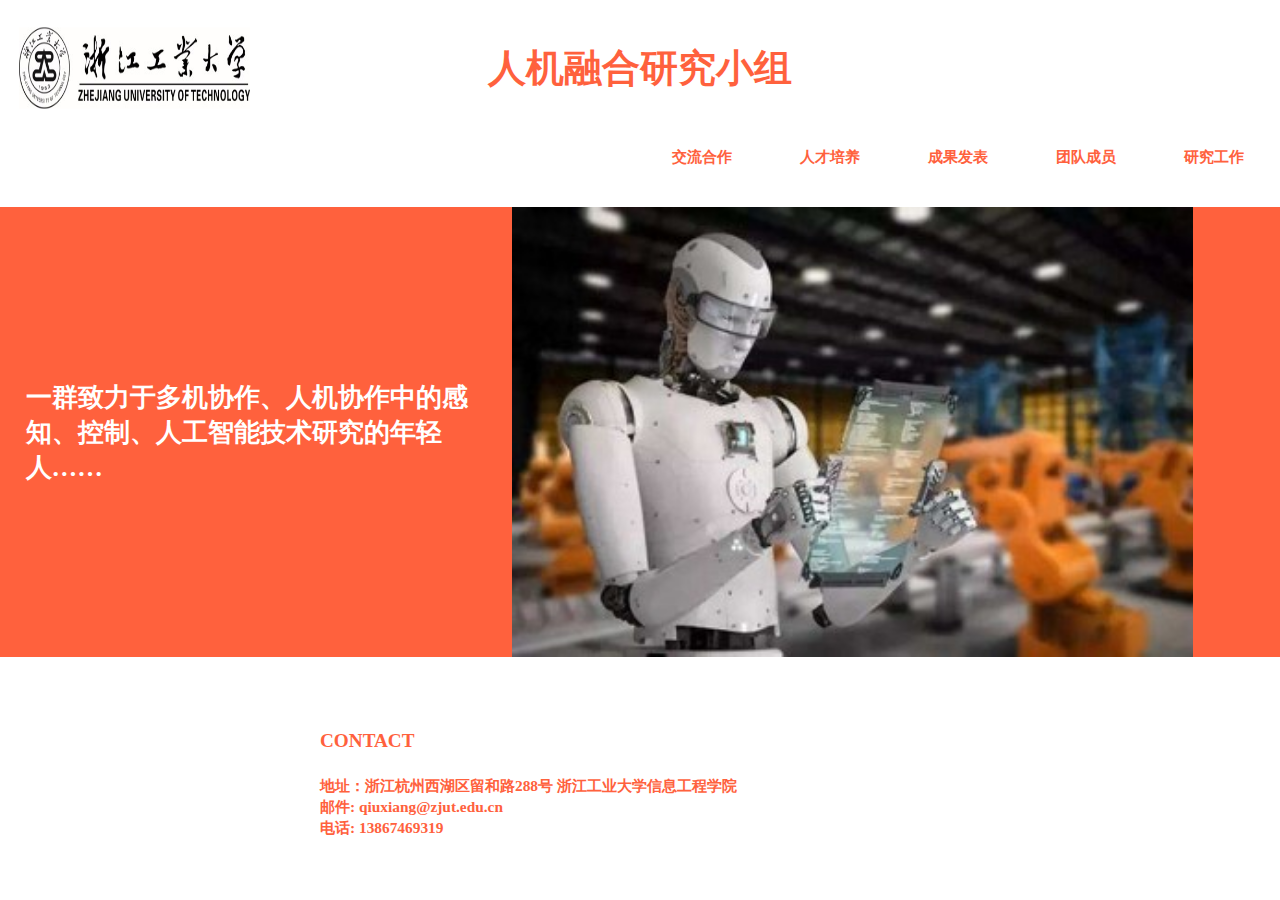
<file: index.html>
<!DOCTYPE html>
<html lang="en">
<head>
    <meta charset="UTF-8">
    <title>人机融合研究小组</title>
    <link rel="stylesheet" href="css/index.css">
</head>
<body>
<div class="top">
    <div class="top_left">
        <img class="picture" src="./image/logo.jpg">
    </div>
    <div class="top_right">
        <span class="title">人机融合研究小组</span>
    </div>
</div>
<div class="nav">
    <ul>
        <li> <a href="research.html">研究工作</a></li>
        <li> <a href="">团队成员</a></li>
        <li> <a href="achievement.html">成果发表</a></li>
        <li> <a href="develop.html">人才培养</a></li>
        <li> <a href="cooperate.html">交流合作</a></li>
    </ul>
</div>
<div class="content">
    <div class="box">
        <div class="content_left">
            <h2>一群致力于多机协作、人机协作中的感知、控制、人工智能技术研究的年轻人……
            </h2>
        </div>
        <div class="content_right">
            <img src="image/picture.jpg"></div>
    </div>
</div>
<div class="bottom">
    <p class="key">CONTACT</p>
    <div class="address">
        <p>地址：浙江杭州西湖区留和路288号 浙江工业大学信息工程学院</p>
        <p>邮件: qiuxiang@zjut.edu.cn</p>
        <p>电话: 13867469319</p>
    </div>
</div>
</body>
</html>
</file>
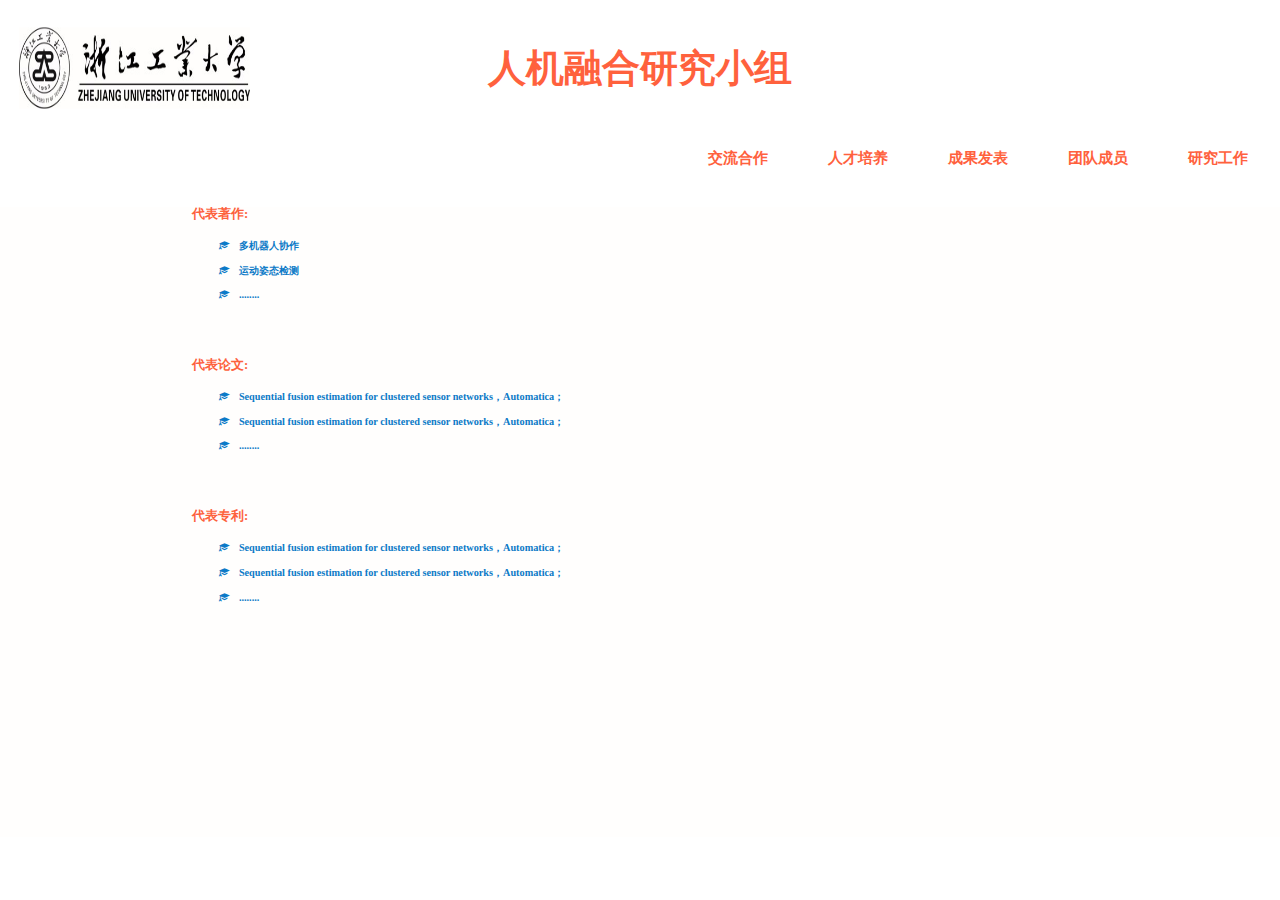
<file: achievement.html>
<!DOCTYPE html>
<html lang="en">
<head>
    <meta charset="UTF-8">
    <title>Title</title>
    <link rel="stylesheet" href="css/style.css">
    <link rel="stylesheet" href="lib/bootstrap/css/bootstrap.css">
</head>
<body>
<!--<div id="header">-->
<div class="top">
    <div class="top_left">
        <img class="picture" src="image/logo.jpg">
    </div>
    <div class="top_right">
        <span class="title">人机融合研究小组</span>
    </div>
</div>
<div class="nav">
    <ul>
        <li> <a href="research.html">研究工作</a></li>
        <li> <a href="">团队成员</a></li>
        <li> <a href="achievement.html">成果发表</a></li>
        <li> <a href="develop.html">人才培养</a></li>
        <li> <a href="cooperate.html">交流合作</a></li>
    </ul>
</div>
<!--</div>-->
<div id="body">
    <div id="center">
        <div id="center_top">
            <h3 class="work">代表著作:</h3>
            <div class="text">
                <p><span class="glyphicon glyphicon-education" aria-hidden="true">&nbsp;</span><a href="">多机器人协作</a></p>
                <p><span class="glyphicon glyphicon-education" aria-hidden="true">&nbsp;</span>运动姿态检测</p>
                <p><span class="glyphicon glyphicon-education" aria-hidden="true">&nbsp;</span>........</p>
            </div>
        </div>
        <div id="center_c">
            <h3 class="work">代表论文:</h3>
            <div class="text">
                <p><span class="glyphicon glyphicon-education" aria-hidden="true">&nbsp;</span>Sequential fusion estimation for clustered sensor networks，Automatica；</p>
                <p><span class="glyphicon glyphicon-education" aria-hidden="true">&nbsp;</span>Sequential fusion estimation for clustered sensor networks，Automatica；</p>
                <p><span class="glyphicon glyphicon-education" aria-hidden="true">&nbsp;</span>........</p>
            </div>
        </div>
        <div id="center_footer">
            <h3 class="work">代表专利:</h3>
            <div class="text">
                <p><span class="glyphicon glyphicon-education" aria-hidden="true">&nbsp;</span>Sequential fusion estimation for clustered sensor networks，Automatica；</p>
                <p><span class="glyphicon glyphicon-education" aria-hidden="true">&nbsp;</span>Sequential fusion estimation for clustered sensor networks，Automatica；</p>
                <p><span class="glyphicon glyphicon-education" aria-hidden="true">&nbsp;</span>........</p>
            </div>
        </div>
    </div>
    <!--<h2>工作动态</h2>-->
</div>
</body>
</html>
</file>
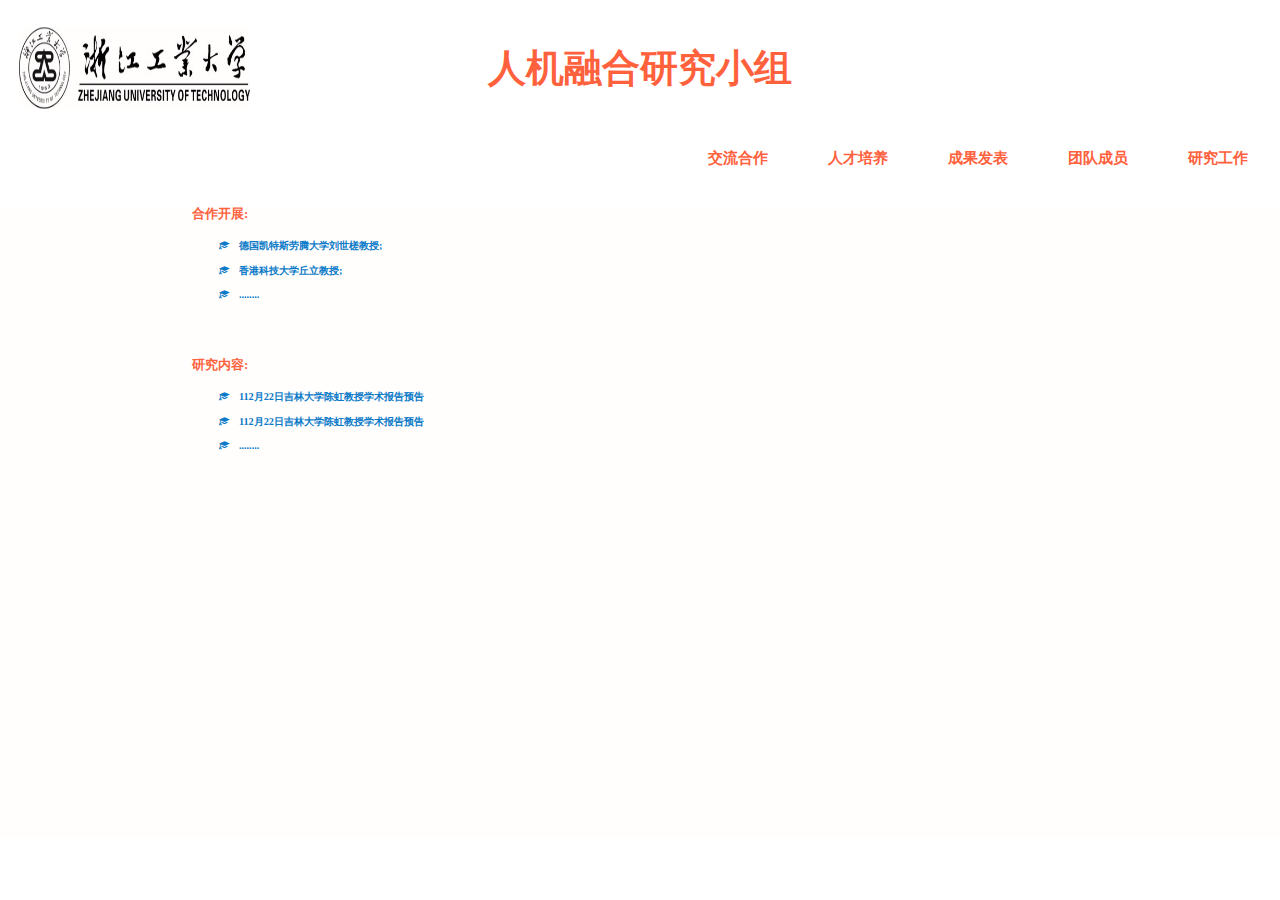
<file: cooperate.html>
<!DOCTYPE html>
<html lang="en">
<head>
    <meta charset="UTF-8">
    <title>Title</title>
    <link rel="stylesheet" href="css/style.css">
    <link rel="stylesheet" href="lib/bootstrap/css/bootstrap.css">
</head>
<body>
<!--<div id="header">-->
<div class="top">
    <div class="top_left">
        <img class="picture" src="image/logo.jpg">
    </div>
    <div class="top_right">
        <span class="title">人机融合研究小组</span>
    </div>
</div>
<div class="nav">
    <ul>
        <li> <a href="research.html">研究工作</a></li>
        <li> <a href="">团队成员</a></li>
        <li> <a href="achievement.html">成果发表</a></li>
        <li> <a href="develop.html">人才培养</a></li>
        <li> <a href="cooperate.html">交流合作</a></li>
    </ul>
</div>
<!--</div>-->
<div id="body">
    <div id="center">
        <div id="center_top">
            <h3 class="work">合作开展:</h3>
            <div class="text">
                <p><span class="glyphicon glyphicon-education" aria-hidden="true">&nbsp;</span><a href="">德国凯特斯劳腾大学刘世槎教授;</a></p>
                <p><span class="glyphicon glyphicon-education" aria-hidden="true">&nbsp;</span><a href="">香港科技大学丘立教授;</a></p>
                <p><span class="glyphicon glyphicon-education" aria-hidden="true">&nbsp;</span><a href="">........</a></p>
            </div>
        </div>
        <div id="center_c">
            <h3 class="work">研究内容:</h3>
            <div class="text">
                <p><span class="glyphicon glyphicon-education" aria-hidden="true">&nbsp;</span><a href="">112月22日吉林大学陈虹教授学术报告预告</a></p>
                <p><span class="glyphicon glyphicon-education" aria-hidden="true">&nbsp;</span><a href="">112月22日吉林大学陈虹教授学术报告预告</a></p>
                <p><span class="glyphicon glyphicon-education" aria-hidden="true">&nbsp;</span><a href="">........</a></p>
            </div>
        </div>
    </div>
    <!--<h2>工作动态</h2>-->
</div>
</body>
</html>
</file>
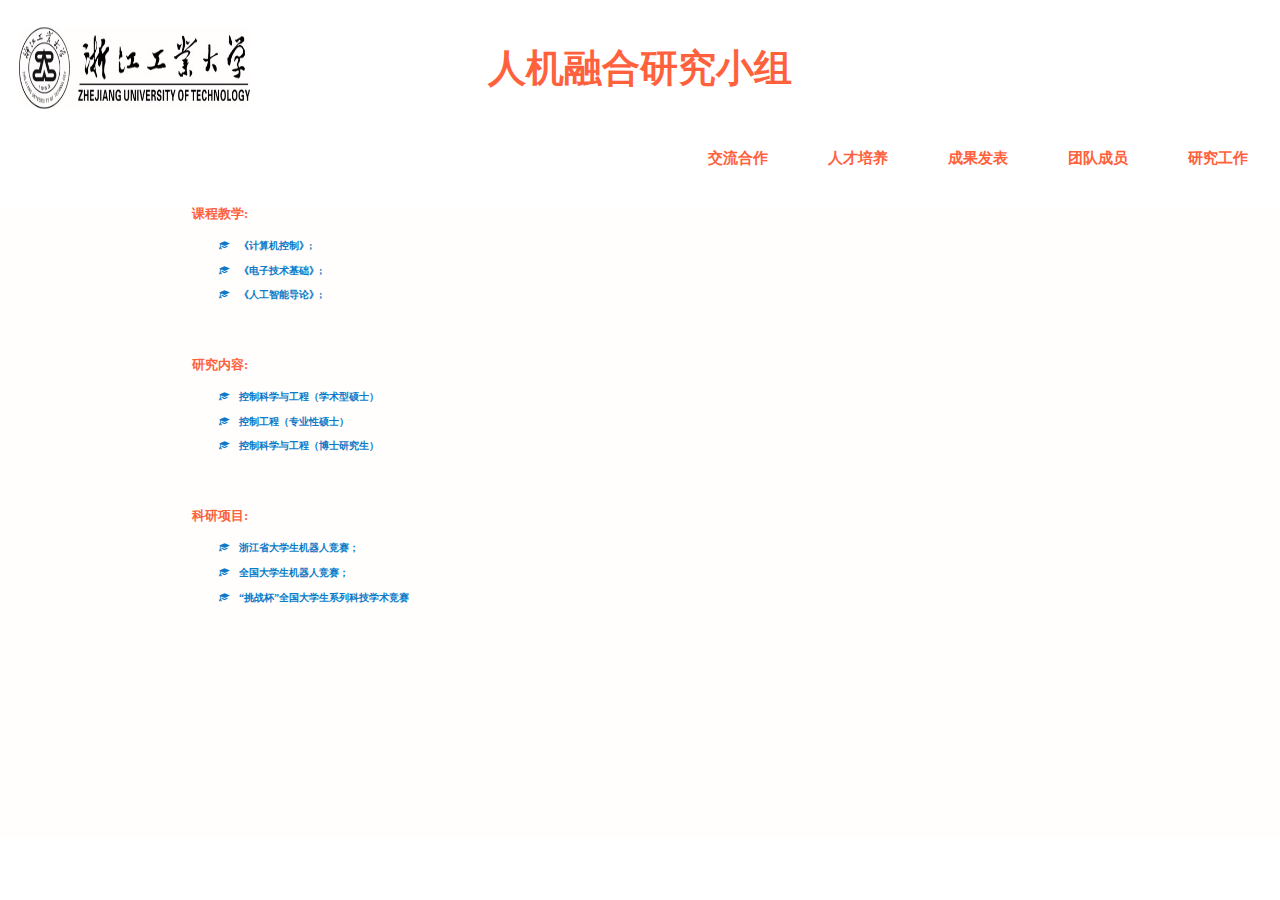
<file: develop.html>
<!DOCTYPE html>
<html lang="en">
<head>
    <meta charset="UTF-8">
    <title>Title</title>
    <link rel="stylesheet" href="css/style.css">
    <link rel="stylesheet" href="lib/bootstrap/css/bootstrap.css">
</head>
<body>
<!--<div id="header">-->
<div class="top">
    <div class="top_left">
        <img class="picture" src="image/logo.jpg">
    </div>
    <div class="top_right">
        <span class="title">人机融合研究小组</span>
    </div>
</div>
<div class="nav">
    <ul>
        <li> <a href="research.html">研究工作</a></li>
        <li> <a href="">团队成员</a></li>
        <li> <a href="achievement.html">成果发表</a></li>
        <li> <a href="develop.html">人才培养</a></li>
        <li> <a href="cooperate.html">交流合作</a></li>
    </ul>
</div>
<!--</div>-->
<div id="body">
    <div id="center">
        <div id="center_top">
            <h3 class="work">课程教学:</h3>
            <div class="text">
                <p><span class="glyphicon glyphicon-education" aria-hidden="true">&nbsp;</span><a href="">《计算机控制》;</a></p>
                <p><span class="glyphicon glyphicon-education" aria-hidden="true">&nbsp;</span><a href="">《电子技术基础》;</a></p>
                <p><span class="glyphicon glyphicon-education" aria-hidden="true">&nbsp;</span><a href="">《人工智能导论》;</a></p>
            </div>
        </div>
        <div id="center_c">
            <h3 class="work">研究内容:</h3>
            <div class="text">
                <p><span class="glyphicon glyphicon-education" aria-hidden="true">&nbsp;</span><a href="">控制科学与工程（学术型硕士）</a></p>
                <p><span class="glyphicon glyphicon-education" aria-hidden="true">&nbsp;</span><a href="">控制工程（专业性硕士）</a></p>
                <p><span class="glyphicon glyphicon-education" aria-hidden="true">&nbsp;</span><a href="">控制科学与工程（博士研究生）</a></p>
            </div>
        </div>
        <div id="center_footer">
            <h3 class="work">科研项目:</h3>
            <div class="text">
                <p><span class="glyphicon glyphicon-education" aria-hidden="true">&nbsp;</span><a href="">浙江省大学生机器人竞赛；</a></p>
                <p><span class="glyphicon glyphicon-education" aria-hidden="true">&nbsp;</span><a href="">全国大学生机器人竞赛；</a></p>
                <p><span class="glyphicon glyphicon-education" aria-hidden="true">&nbsp;</span><a href="">“挑战杯”全国大学生系列科技学术竞赛</a></p>
            </div>
        </div>
    </div>
    <!--<h2>工作动态</h2>-->
</div>
</body>
</html>
</file>
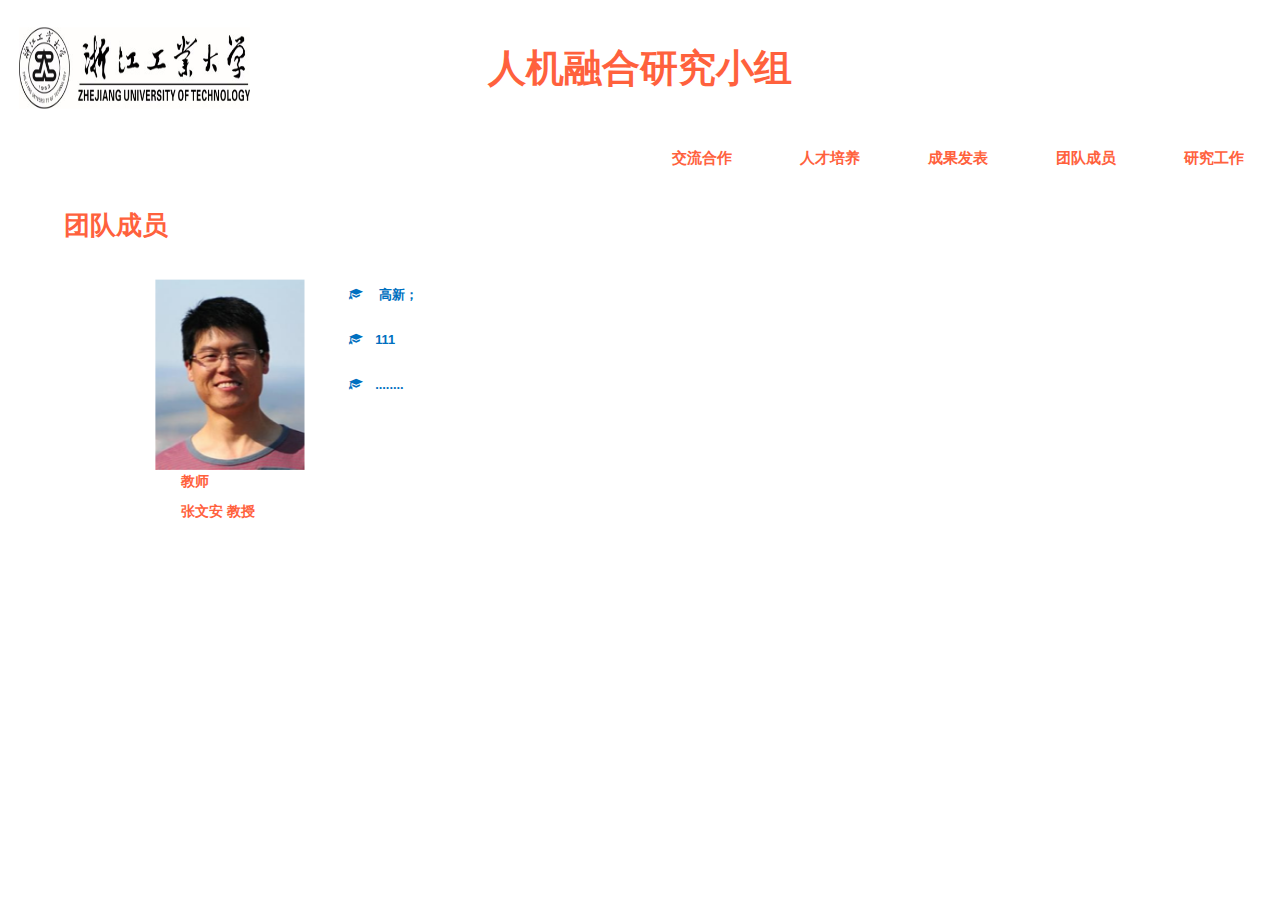
<file: group-intro.html>
<!DOCTYPE html>
<html lang="en">
<head>
    <meta charset="UTF-8">
    <title>人机融合研究小组</title>
    <link rel="stylesheet" href="css/group-intro.css">
    <link rel="stylesheet" href="lib/bootstrap/css/bootstrap.css">
</head>
<body>
<div class="top">
    <div class="top_left">
        <img class="picture" src="image/logo.jpg">
    </div>
    <div class="top_right">
        <span class="title">人机融合研究小组</span>
    </div>
</div>
<div class="nav">
    <ul>
        <li> <a href="research.html">研究工作</a></li>
        <li> <a href="">团队成员</a></li>
        <li> <a href="achievement.html">成果发表</a></li>
        <li> <a href="develop.html">人才培养</a></li>
        <li> <a href="cooperate.html">交流合作</a></li>
    </ul>
</div>
<div class="content">
    <div class="member">
        <p class="team">团队成员</p>
    </div>
    <div class="group">
        <div class="group_top">
            <ul>
                <li class="group_top_picture_intro">
                    <div class="box">
                        <div class="group_top_picture">
                            <img src="image/member.png">
                        </div>
                        <div class="group_top_intro">
                            <p>教师</p>
                            <p>张文安 教授</p>
                        </div>
                    </div>
                </li>
                <li class="group_top_word_intro">
                    <p><span class="glyphicon glyphicon-education" aria-hidden="true">&nbsp;</span> 高新；</p>
                    <p><span class="glyphicon glyphicon-education" aria-hidden="true">&nbsp;</span>111</p>
                    <p><span class="glyphicon glyphicon-education" aria-hidden="true">&nbsp;</span>........</p>
                </li>


            </ul>
        </div>
    </div>
</div>
</body>
</html>
</file>
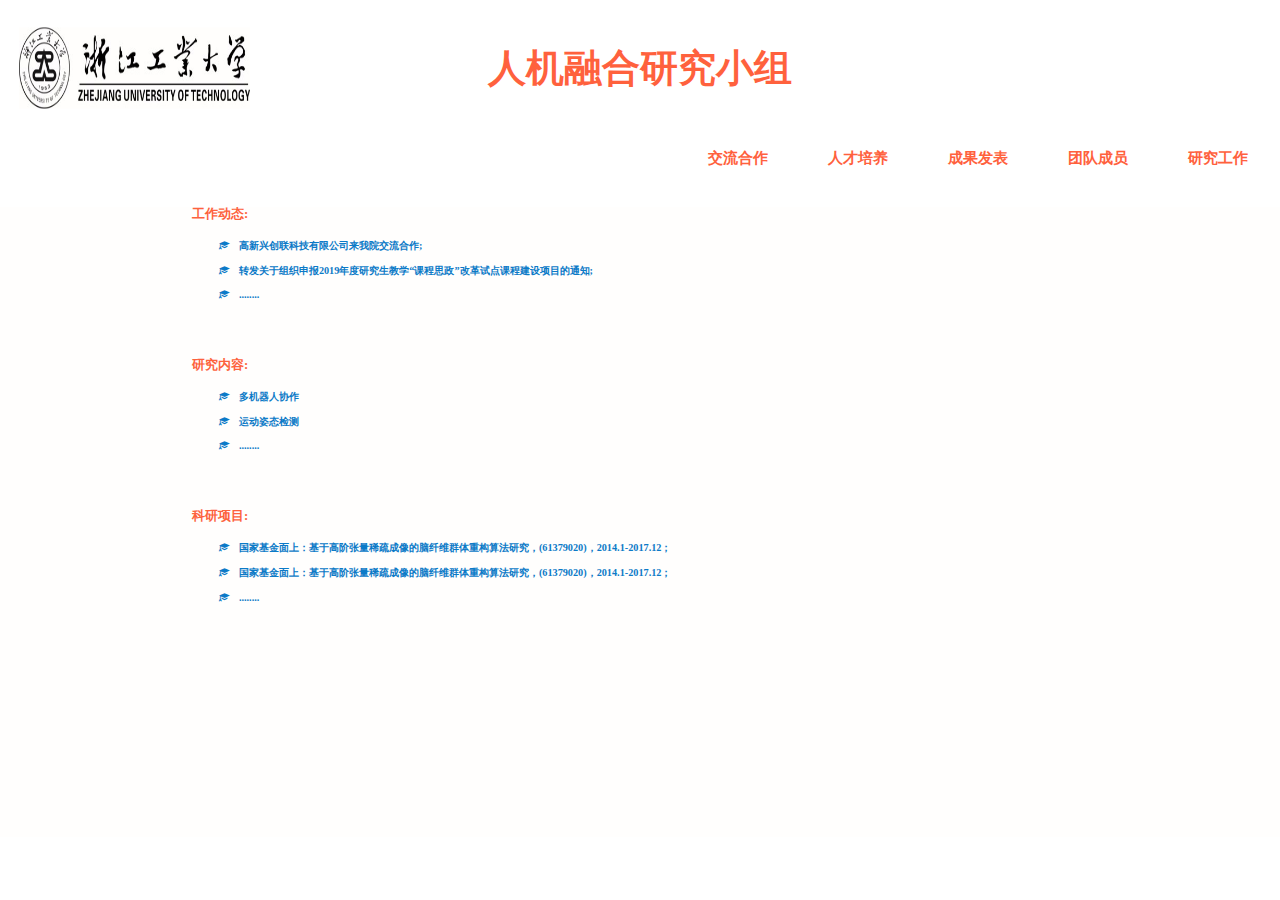
<file: research.html>
<!DOCTYPE html>
<html lang="en">
    <head>
         <meta charset="UTF-8">
         <title>Title</title>
         <link rel="stylesheet" href="css/style.css">
         <link rel="stylesheet" href="lib/bootstrap/css/bootstrap.css">
    </head>
    <body>
          <div class="top">
              <div class="top_left">
                  <img class="picture" src="image/logo.jpg">
              </div>
              <div class="top_right">
                  <span class="title">人机融合研究小组</span>
              </div>
          </div>
          <div class="nav">
              <ul>
                  <li> <a href="research.html">研究工作</a></li>
                  <li> <a href="">团队成员</a></li>
                  <li> <a href="achievement.html">成果发表</a></li>
                  <li> <a href="develop.html">人才培养</a></li>
                  <li> <a href="cooperate.html">交流合作</a></li>
              </ul>
          </div>
          <div id="body">
              <div id="center">
                  <div id="center_top">
                      <h3 class="work">工作动态:</h3>
                      <div class="text">
                          <p><span class="glyphicon glyphicon-education" aria-hidden="true">&nbsp;</span><a href="">高新兴创联科技有限公司来我院交流合作;</a></p>
                          <p><span class="glyphicon glyphicon-education" aria-hidden="true">&nbsp;</span>转发关于组织申报2019年度研究生教学“课程思政”改革试点课程建设项目的通知;</p>
                          <p><span class="glyphicon glyphicon-education" aria-hidden="true">&nbsp;</span>........</p>
                      </div>
                  </div>
                  <div id="center_c">
                      <h3 class="work">研究内容:</h3>
                      <div class="text">
                          <p><span class="glyphicon glyphicon-education" aria-hidden="true">&nbsp;</span>多机器人协作</p>
                          <p><span class="glyphicon glyphicon-education" aria-hidden="true">&nbsp;</span>运动姿态检测</p>
                          <p><span class="glyphicon glyphicon-education" aria-hidden="true">&nbsp;</span>........</p>
                      </div>
                  </div>
                  <div id="center_footer">
                      <h3 class="work">科研项目:</h3>
                      <div class="text">
                          <p><span class="glyphicon glyphicon-education" aria-hidden="true">&nbsp;</span>国家基金面上：基于高阶张量稀疏成像的脑纤维群体重构算法研究，(61379020)，2014.1-2017.12；</p>
                          <p><span class="glyphicon glyphicon-education" aria-hidden="true">&nbsp;</span>国家基金面上：基于高阶张量稀疏成像的脑纤维群体重构算法研究，(61379020)，2014.1-2017.12；</p>
                          <p><span class="glyphicon glyphicon-education" aria-hidden="true">&nbsp;</span>........</p>
                      </div>
                  </div>
              </div>
   <!--<h2>工作动态</h2>-->
          </div>
    </body>
</html>
</file>
<file: css/index.css>
body,html{
    height: 100%;
    width: 100%;
    overflow: hidden;
}
*{
    padding: 0;
    margin: 0;
}
.top{
    height: 15%;
    width: 100%;
    /*background: url("../image/logo.jpg")no-repeat;*/
    /*background-color: red;*/
    /*background-position: 10px center;*/
    /*background-size:contain;*/
    position: relative;
}
.top .top_left{
    height:100%;
    width: 30%;
}
.top .top_left .picture{
    height: 60%;
    width: 60%;
    position: relative;
    top: 50%;
    left: 5%;
    transform: translateY(-50%);
    /*transform: translate(-50%,-50%);*/
}
.top .top_right .title{
    font-family: "华文行楷","楷体";
    font-weight: bold;
    position: absolute;
    top: 50%;
    left: 50%;
    transform: translate(-50%,-50%);
    color: #ff613d;
    font-size: 3vw;
}

.nav{
    height: 8%;
    width: 100%;
}
ul{
    height: 100%;
    width: 50%;
    float: right;
}
li{
    width: 20%;
    height: 100%;
    list-style: none;
    float: right;
    position: relative;
}
li a{
    font-size: 1.2vw;
    text-decoration: none;
    position: absolute;
    left: 50%;
    margin-left: -32px;
    top: 30%;
    margin-top: -10px;
    color: #ff613d;
    font-weight: bold;
}
.content{
    width: 100%;
    height: 50%;
    background-color: #ff613d;
}
.content .box{
    height: 100%;
    width: 100%;
    float: left;
}
.content .content_left{
    height: 100%;
    width: 40%;
    /*background-color: red;*/
    float: left;
}
.content .content_left h2{
    /*height: 40%;*/
    width: 90%;
    /*background-color: green;*/
    /*position: relative;*/
    /*top: 50%;*/
    /*left: 50%;*/
    /*margin-top: -89px;*/
    /*margin-left: -346px;*/
    position: relative;
    top: 50%;
    left: 50%;
    /*transform: translateY(-50%);*/
    transform: translate(-50%,-50%);
    color: white;
    font-size: 2vw;
}
.content .content_right{
    /*background: url("../image/picture.jpg")no-repeat;*/
    /*background-size:contain;*/
    float: right;
    height:100%;
    width: 60%;
    background-color: #ff613d;
    /*background-color: pink;*/
}
.content .content_right img{
    height:100%;
    /*width: 80%;*/
}
.bottom{
    height: 27%;
    width: 100%;
    position: relative;

}
.bottom .key{
    position: relative;
    top: 30%;
    left: 25%;
    color: #ff613d;
    font-weight: bold;
    font-size: 1.5vw;
}
.bottom .address{
    position: relative;
    top: 40%;
    left: 25%;
    color: #ff613d;
    font-weight: bold;
    font-size: 1.2vw;
}
</file>
<file: css/style.css>
body,html{
    margin: 0;
    padding: 0;
    width: 100%;
    height: 100%;
}
/*顶部*/
.top{
    height: 15%;
    width: 100%;
    position: relative;
}
.top .top_left{
    height:100%;
    width: 30%;
}
.top .top_left .picture{
    height: 60%;
    width: 60%;
    position: relative;
    top: 50%;
    left: 5%;
    transform: translateY(-50%);
}
.top .top_right .title{
    font-family: "华文行楷","楷体";
    font-weight: bold;
    position: absolute;
    top: 50%;
    left: 50%;
    transform: translate(-50%,-50%);
    color: #ff613d;
    font-size: 3vw;
}

.nav{
    height: 8%;
    width: 100%;
}
ul{
    height: 100%;
    width: 50%;
    float: right;
}
li{
    width: 20%;
    height: 100%;
    list-style: none;
    float: right;
    position: relative;
}
li a{
    font-size: 1.2vw;
    text-decoration: none;
    position: absolute;
    left: 50%;
    margin-left: -32px;
    top: 30%;
    margin-top: -10px;
    color: #ff613d;
    font-weight: bold;
}
/*中间内容*/
#body{
    background-color: #fffefd;
    height: 70%;
}
#center{
    background-color: #fffefd;
    height: 80%;
    width: 70%;
    margin: 0 auto;
    padding: 0;
    /*position: relative;*/
}
#center h3{
    margin: 0 0 2% 0;
    font-size: 1vw;
    font-family: 微软雅黑;
    color: #fd623d;
    font-weight: bold;
}
p{
    font-size: 0.8vw;
    font-family: 微软雅黑;
    color: #0c7ac7;
    font-weight: bold;
}
#center p a{
    text-decoration: none;
    color: #0c7ac7;
}
#center_top{
    /*position: absolute;*/
    height: 30%;
    width: 100%;
    background-color: #fffefd;
}
#center_top .text{
    margin-left:3%;
}
#center_c .text{
    margin-left: 3%;
}
#center_footer .text{
    margin-left: 3%;
}
#center_c{
    height: 30%;
    width: 100%;
    background-color: #fffefd;
}
#center_footer{
    height: 30%;
    width: 100%;
    background-color: #fffefd;
}
</file>
<file: css/group-intro.css>
body,html{
    height: 100%;
    width: 100%;
    overflow: hidden;
}
*{
    padding: 0;
    margin: 0;
}
.top{
    height: 15%;
    width: 100%;
    /*background: url("../image/logo.jpg")no-repeat;*/
    /*background-color: red;*/
    /*background-position: 10px center;*/
    /*background-size:contain;*/
    position: relative;
}
.top .top_left{
    height:100%;
    width: 30%;
}
.top .top_left .picture{
    height: 60%;
    width: 60%;
    position: relative;
    top: 50%;
    left: 5%;
    transform: translateY(-50%);
    /*transform: translate(-50%,-50%);*/
}
.top .top_right .title{
    font-family: "华文行楷","楷体";
    font-weight: bold;
    position: absolute;
    top: 50%;
    left: 50%;
    transform: translate(-50%,-50%);
    color: #ff613d;
    font-size: 3vw;
}

.nav{
    height: 8%;
    width: 100%;
}
.nav ul{
    height: 100%;
    width: 50%;
    float: right;
}
.nav li{
    width: 20%;
    height: 100%;
    list-style: none;
    float: right;
    position: relative;
}
.nav li a{
    font-size: 1.2vw;
    text-decoration: none;
    position: absolute;
    left: 50%;
    margin-left: -32px;
    top: 30%;
    margin-top: -10px;
    color: #ff613d;
    font-weight: bold;
}
.content{
    width: 100%;
    height: 65%;
    /*background-color: #ff613d;*/
}
.content .member{
    height: 10%;
    width: 100%;
    /*background-color: yellow;*/
    position: relative;
}
.content .member .team{
    font-size: 2vw;
    position: absolute;
    left: 5%;
    top: 0%;
    color: #ff613d;
    font-weight: bold;
}
.content .group{
    padding-top: 1%;
    height: 90%;
    width: 100%;
    /*background-color: pink;*/
}
.content .group .group_top{
    height: 50%;
    width: 80%;
    /*background-color: yellow;*/
    margin: 0 auto;
}
.content .group .group_top ul{
    height: 100%;
    width: 100%;
    /*background-color: skyblue;*/
}
.content .group .group_top ul li{
    float: left;
    list-style: none;
}
.content .group .group_top ul .group_top_picture_intro{
    height: 100%;
    width: 20%;
    /*background-color: green;*/
}
.content .group .group_top ul .group_top_picture_intro .box{
    height: 100%;
    width: 60%;
    /*background-color: yellow;*/
    margin: 0 auto;
}
/*.content .group .group_top ul li .box a{*/
    /*font-size: 1.1vw;*/
    /*text-decoration: none;*/
    /*color: #ff613d;*/
    /*font-weight: bold;*/
/*}*/
.content .group .group_top ul .group_top_picture_intro .box .group_top_picture{
    height: 75%;
    width: 100%;
    /*background-color: pink;*/

}
.content .group .group_top ul .group_top_picture_intro .box .group_top_picture img{
    height: 100%;
    position: relative;
    top: 50%;
    left: 50%;
    transform: translate(-50%,-50%);
}
.content .group .group_top ul .group_top_picture_intro .box .group_top_intro{
    height: 25%;
    width: 100%;
    /*background-color: green;*/
    position: relative;
    left: 10%;
    color: #ff613d;
    font-weight: bold;
    font-size: 1.1vw;
}
.content .group .group_top ul .group_top_word_intro{
    height: 100%;
    width: 80%;
    /*background-color: yellow;*/
    list-style: none;
}
.content .group .group_top ul .group_top_word_intro p{
    padding: 1% 2%;
    font-size: 1vw;
    color: #0070c0;
    font-weight: bolder;
}
/*.content .group .group_bottom{*/
    /*height: 50%;*/
    /*width: 80%;*/
    /*!*background-color: blue;*!*/
    /*margin: 0 auto;*/
/*}*/
/*.content .group .group_bottom ul{*/
    /*height: 100%;*/
    /*width: 100%;*/
    /*!*background-color: skyblue;*!*/
/*}*/
/*.content .group .group_bottom ul li{*/
    /*height: 100%;*/
    /*width: 20%;*/
    /*float: left;*/
    /*list-style: none;*/
/*}*/
/*.content .group .group_bottom ul li img{*/
    /*height: 100%;*/
    /*position: relative;*/
    /*top: 50%;*/
    /*left: 50%;*/
    /*transform: translate(-50%,-50%);*/
/*}*/
</file>
